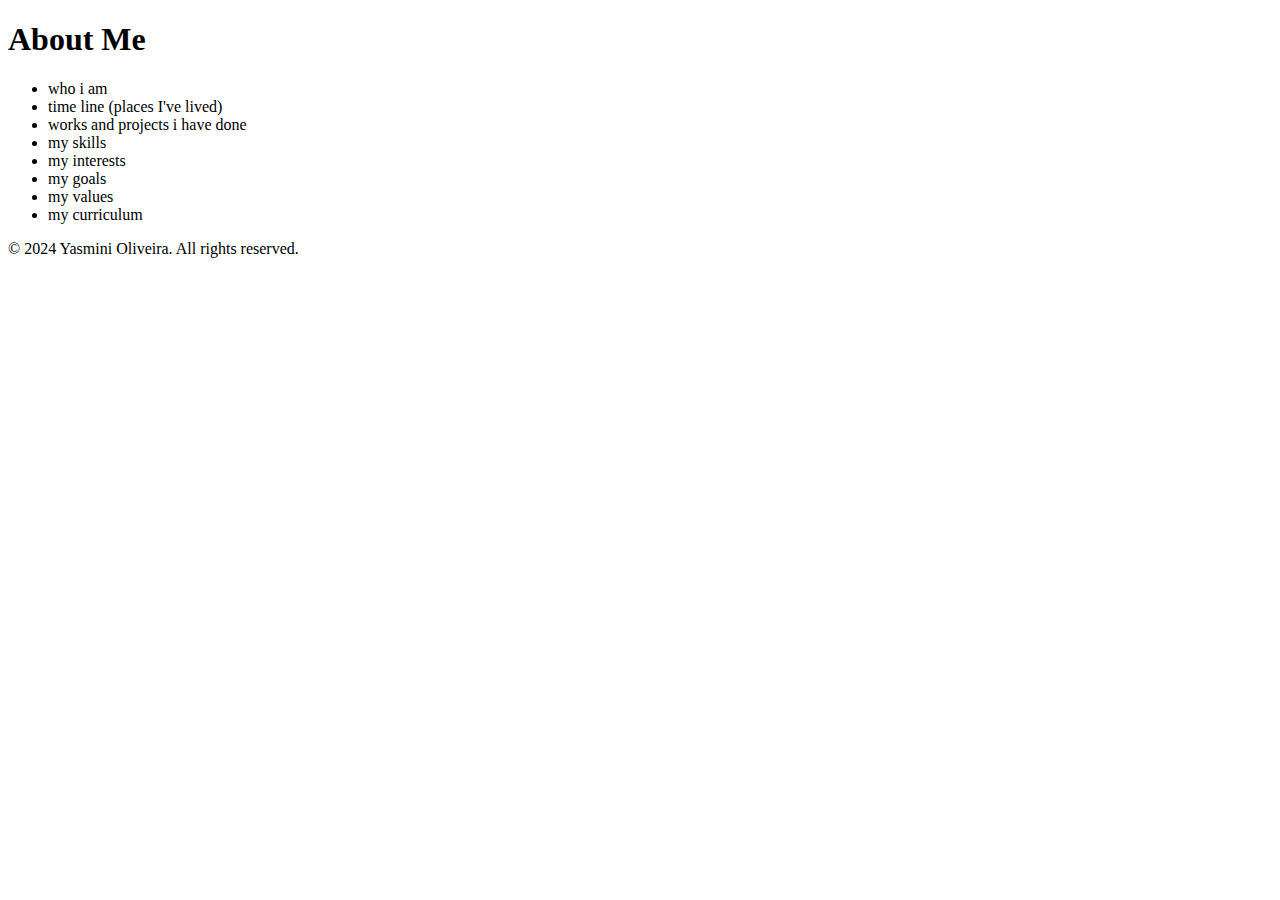
<file: pages/aboutme.html>
<!DOCTYPE html>
<html lang="en">
<head>
    <meta charset="UTF-8">
    <meta name="viewport" content="width=device-width, initial-scale=1.0">
    <title>About Me</title>
</head>
<body>
    <h1>About Me</h1>
    <ul>
        <li>who i am</li>
        <li>time line (places I've lived)</li>
        <li>works and projects i have done</li>
        <li>my skills</li>
        <li>my interests</li>
        <li>my goals</li>
        <li>my values</li>
        <li>my curriculum</li>
    </ul>
    <footer>
        <p>&copy; 2024 Yasmini Oliveira. All rights reserved.</p>
    </footer>
</body>
</html>
</file>
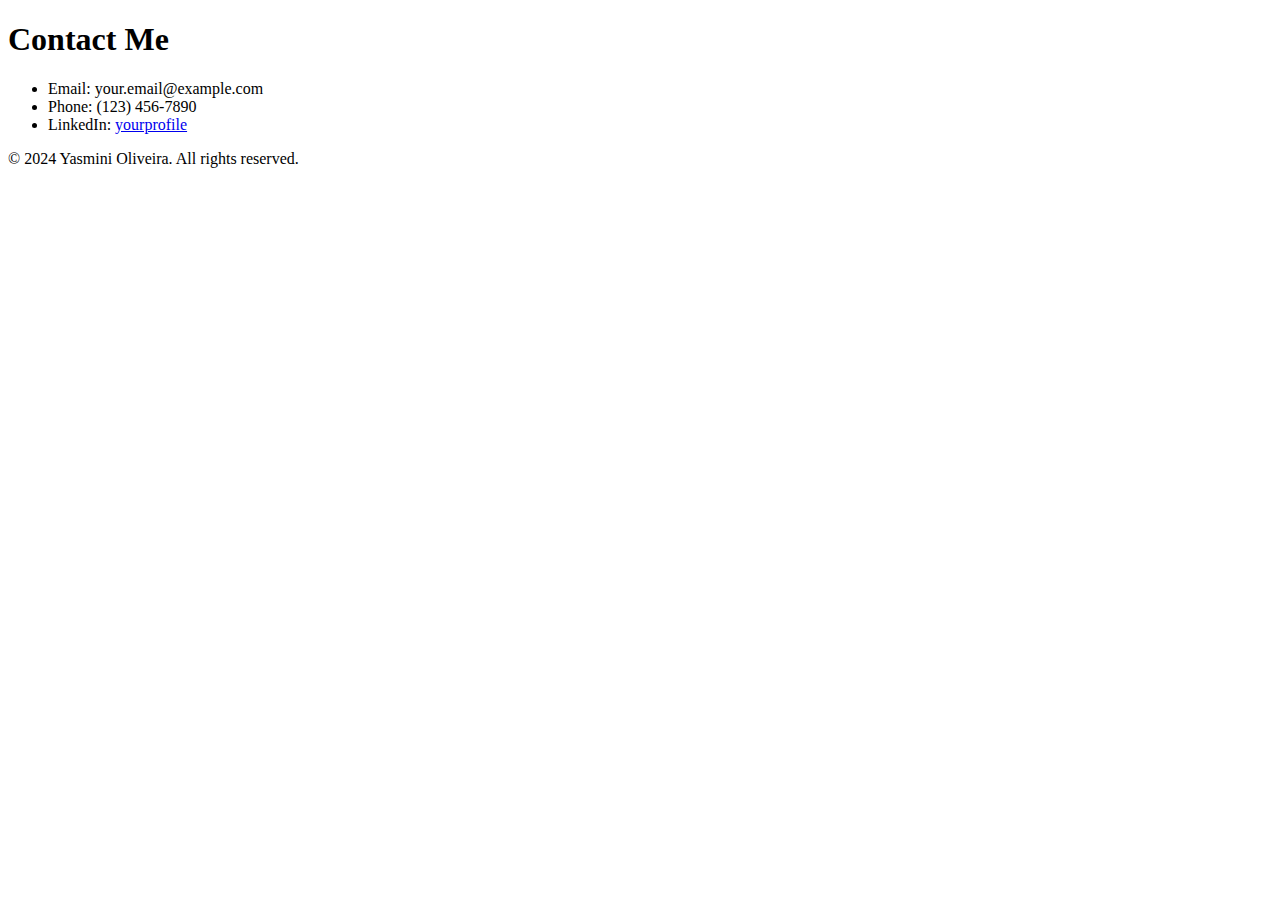
<file: pages/contact.html>
<!DOCTYPE html>
<html lang="en">
<head>
    <meta charset="UTF-8">
    <meta name="viewport" content="width=device-width, initial-scale=1.0">
    <title>contact me</title>
</head>
<body>
    <h1>Contact Me</h1>
    <ul>
        <li>Email: your.email@example.com</li>
        <li>Phone: (123) 456-7890</li>
        <li>LinkedIn: <a href="https://www.linkedin.com/in/yourprofile">yourprofile</a></li>
    </ul>
    <footer>
        <p>&copy; 2024 Yasmini Oliveira. All rights reserved.</p>
    </footer>
</body>
</html>
</file>
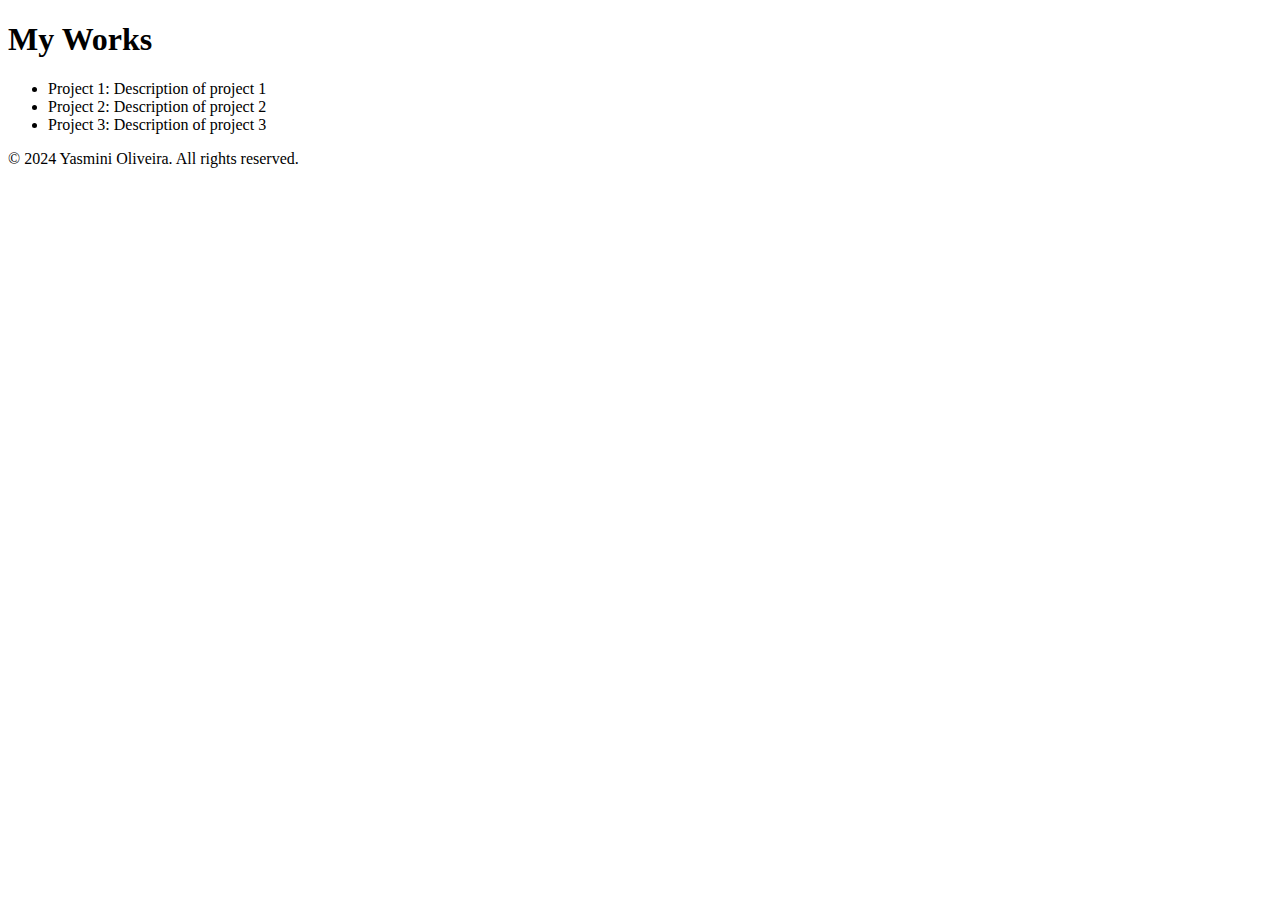
<file: pages/works.html>
<!DOCTYPE html>
<html lang="en">
<head>
    <meta charset="UTF-8">
    <meta name="viewport" content="width=device-width, initial-scale=1.0">
    <title>works</title>
</head>
<body>
    <h1>My Works</h1>
    <ul>
        <li>Project 1: Description of project 1</li>
        <li>Project 2: Description of project 2</li>
        <li>Project 3: Description of project 3</li>
    </ul>
    <footer>
        <p>&copy; 2024 Yasmini Oliveira. All rights reserved.</p>
    </footer>
</body>
</html>
</file>
